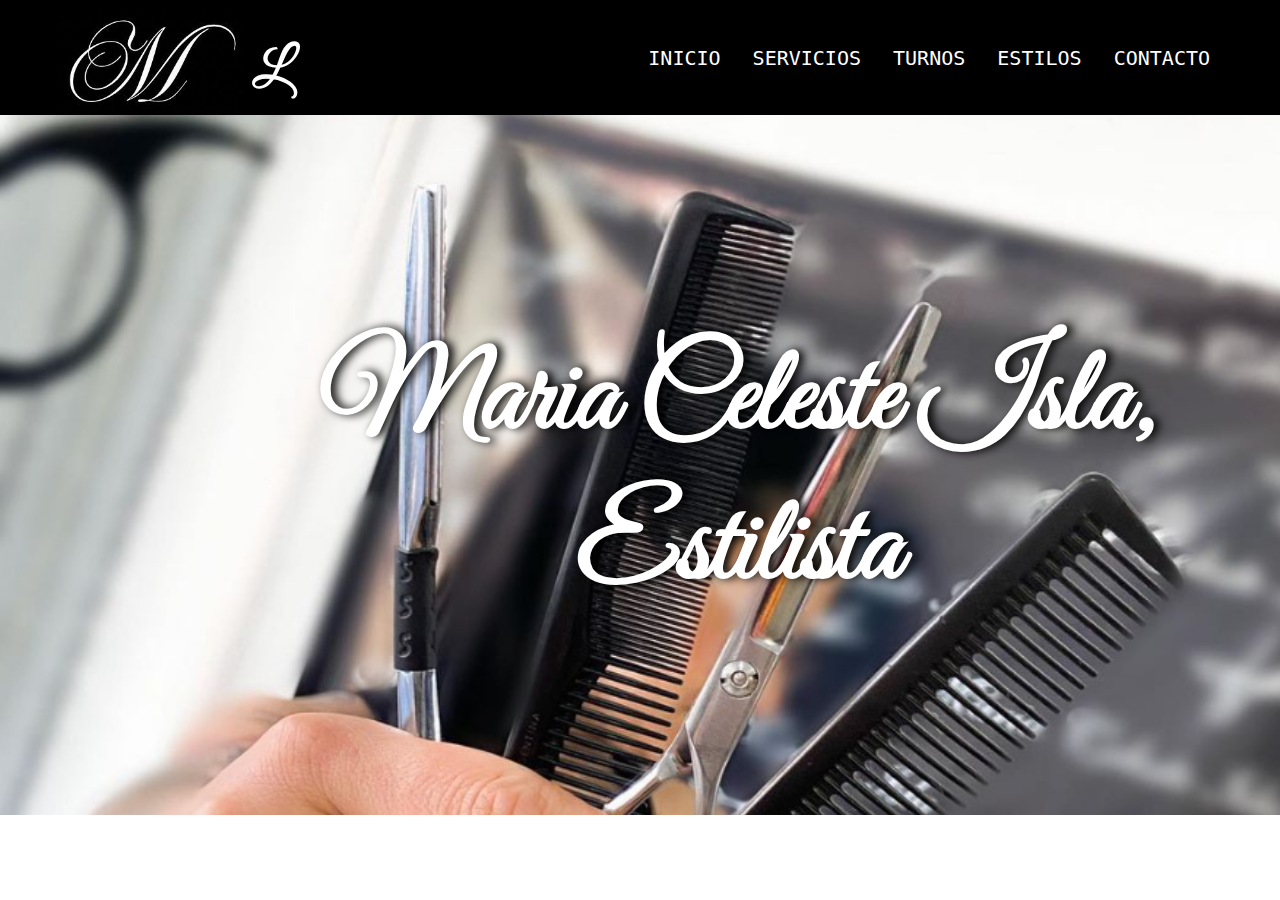
<file: index.html>
<!DOCTYPE html>
<html lang="en">
<head>
    <meta charset="UTF-8">
    <meta name="viewport" content="width=device-width, initial-scale=1.0">
    <link rel="stylesheet" href="style.css">
    <style>
        @import url('https://fonts.googleapis.com/css2?family=Great+Vibes&display=swap');
    </style>
    <title>Maria Celeste Isla</title>
</head>
<body>
    <header>
        <a class="logo" href="#">
            <img src="img/Logo.png" alt="logo">
            <h2 id="tit">L</h2>
            <nav class="container">
                <a href="index.html" class="nav-link">INICIO</a>
                <a href="index2.html">SERVICIOS</a>
                <a href="" class="nav-link">TURNOS</a>
                <a href="" class="nav-link">ESTILOS</a>
                <a href="" class="nav-link">CONTACTO</a>
            </nav>
        </a>
    </header>
    <section class="mi-seccion2">
        <div class="image-container">
            <h1>Maria Celeste Isla, <br> Estilista</h1>
        </div>
    </section>
</body>
</html>
</file>
<file: style.css>
* {
    margin: 0;
    padding: 0; 
}

body {
    font-family: 'Roboto Mono', monospace;
    font-size: 20px;
}

header {
    display: flex;
    justify-content: space-between;
    background-color: black;
    align-items: center;
    padding: 50px;
    height: 15px;
}

.logo {
    display: flex;
    align-items: center;
    font-size: 20px;
    margin-left: 10px;
}

.logo img {
    height: 100px;
    margin-right: 10px;
    margin-top: 10px;
}

a {
    text-decoration: none;
    color: white;
    margin-right: 20px;
}

#tit {
    font-family: "Great Vibes", cursive;
    font-size: 50px;
    margin-top: 25px;
}

.div1 {
    text-align: center;
}

.mi-seccion2 {
    position: relative;
    overflow: hidden; /* Oculta el contenido adicional */
    height: 700px; /* Altura deseada de la sección */
    background-image: url('fondoMC4.png');
    background-size: cover; /* Cubre toda la sección sin deformar */
    background-position: center; /* Centra la imagen */
}

.mi-seccion2 h1 {
    font-family: "Great Vibes", cursive;
    color: white;
    text-shadow: black 5px 0 10px;
    position: absolute;
    text-align: center;
    font-size: 70px;
    top: 30%;
    left: 25%;
    font-size: 120px
}
</file>
